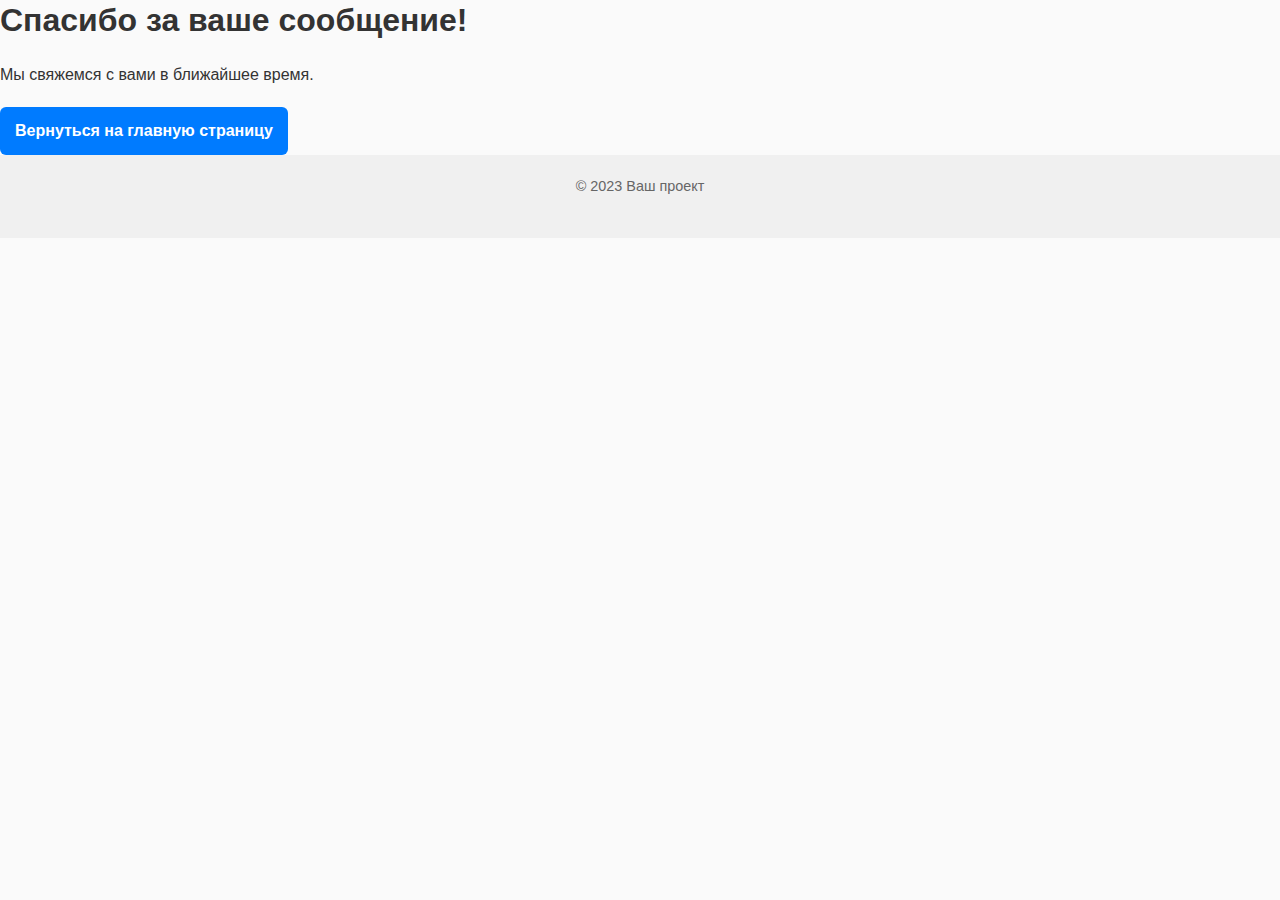
<file: thankyou.html>
<!DOCTYPE html>
<html lang="ru">
<head>
  <meta charset="UTF-8">
  <title>Спасибо!</title>
  <meta name="viewport" content="width=device-width, initial-scale=1.0">
  <!-- Подключение собственных стилей -->
  <link rel="stylesheet" href="styles.css">
</head>
<body>

  <header>
    <h1>Спасибо за ваше сообщение!</h1>
  </header>

  <main>
    <p>Мы свяжемся с вами в ближайшее время.</p>
    <a href="index.html">
      <button type="button">Вернуться на главную страницу</button>
    </a>
  </main>

  <footer>
    <p>&copy; 2023 Ваш проект</p>
  </footer>

</body>
</html>
</file>
<file: styles.css>
/* Общие стили */
body {
  font-family: 'Inter', sans-serif;
  margin: 0;
  padding: 0;
  color: #333;
  background-color: #fafafa;
}

h1, h2 {
  margin: 0 0 20px;
  font-weight: 700;
  line-height: 1.3;
}

.language-switcher {
  display: inline-block; /* чтобы переключатель шел в одну линию с другими элементами */
  margin-left: 20px; /* отступ слева, при необходимости */
}

.language-switcher select {
  background: #007BFF; /* Цвет фона, как у кнопки */
  color: #fff; /* Белый текст */
  font-size: 1em;
  border: 2px solid #fff; /* Белая рамка */
  border-radius: 4px; /* Закруглённые углы */
  padding: 8px 16px; /* Пространство внутри */
  cursor: pointer; /* Указатель при наведении */
  transition: background-color 0.3s ease; /* Плавный переход цвета */
}

.language-switcher select:hover {
  background: #fff;
  color: #007BFF;
}

p {
  line-height: 1.6;
  margin: 0 0 20px;
}

/* Общий контейнер */
.container {
  max-width: 900px; /* Фиксированная ширина для всех секций */
  margin: 0 auto; /* Центрирование */
  padding: 0 60px; /* Горизонтальные отступы */
}

/* Шапка / Hero */
.hero {
  background: #007BFF;
  color: #fff;
  padding: 60px 20px; /* Верхние и нижние отступы */
  position: relative;
}

.header-inner {
  display: flex;
  justify-content: space-between;
  align-items: center; /* По центру по вертикали */
  padding: 20px;
}

.header-inner img {
  max-height: 200px; /* Было 200px, теперь меньше */
  height: auto;
  width: auto;
}

.header-right {
  display: flex;
  align-items: center;
  gap: 10px; /* Уменьшите расстояние, было 20px */
}

/* Удалите или закомментируйте margin-left у .language-switcher */
.language-switcher {
  display: inline-block; /* Можно оставить, чтобы блок не растягивался */
  /* margin-left: 20px; Удаляем эту строку */
}

.cta-link {
  color: #fff;
  text-decoration: none;
  font-weight: 600;
  border: 2px solid #fff;
  padding: 8px 20px;
  border-radius: 4px;
  /* Можете добавить margin или другие стили при необходимости */
}

.cta-link:hover {
  background: #fff;
  color: #007BFF;
}

.hero-content {
  text-align: center;
}

.hero h1 {
  font-size: 2.4em;
  margin-bottom: 20px;
}

.subtitle {
  font-weight: 400;
  font-size: 1.1em;
  max-width: 700px;
  margin: 0 auto 40px;
  padding: 20px;
  text-align: left;
}

.cta-button {
  display: inline-block;
  background: #fff;
  color: #007BFF;
  padding: 15px 30px;
  border-radius: 30px;
  font-weight: 600;
  text-decoration: none;
  transition: background-color 0.3s ease;
}

.cta-button:hover {
  background: #f0f0f0;
}

/* Основной контент */
main {
  margin: auto;
}

/* Блок преимуществ */
.benefits {
  text-align: center;
  padding: 40px 0;
}

.benefits h2 {
  font-size: 1.8em;
  margin-bottom: 30px;
}

.benefits-list {
  list-style: none;
  padding: 0;
  margin: 0 auto;
  max-width: 1100px;
  text-align: left;
}

.benefits-list li {
  margin-bottom: 20px;
  font-size: 1em;
  line-height: 1.4;
}

/* Описание */
.description {
  text-align: center;
  padding: 40px 0;
}

.description h2 {
  font-size: 1.8em;
  margin-bottom: 20px;
}

/* Форма */
.form-section {
  background: #fff;
  padding: 40px 0;
  border-radius: 8px;
  text-align: center;
  /*box-shadow: 0 2px 10px rgba(0, 0, 0, 0.05);*/
}

.form-section h2 {
  margin-bottom: 10px;
}

form {
  max-width: 500px;
  margin: 20px auto 0;
  display: flex;
  flex-direction: column;
  text-align: left;
}

label {
  font-weight: 600;
  margin-bottom: 5px;
}

input, textarea {
  padding: 12px;
  margin-bottom: 20px;
  font-size: 1em;
  border: 1px solid #ccc;
  border-radius: 6px;
  width: 100%;
  box-sizing: border-box;
}

button {
  padding: 15px;
  font-size: 1em;
  background-color: #007BFF;
  color: #fff;
  border: none;
  border-radius: 6px;
  cursor: pointer;
  font-weight: 600;
  transition: background-color 0.3s ease;
}

button:hover {
  background-color: #0056b3;
}

.microcopy {
  font-size: 0.9em;
  color: #555;
  margin-top: 10px;
  text-align: center;
}

/* Выравнивание чекбокса и текста на одной линии */
.consent {
  display: flex; /* или display: flex; если нужно блочное выравнивание */
  align-items: center; /* центрирует по вертикали все дочерние элементы */
}

.consent input[type="checkbox"] {
  margin-right: 10px; /* отступ между чекбоксом и текстом */
}

input[type="checkbox"] {
  width: auto;     /* Отменяем width: 100% для чекбоксов */
  height: auto;    /* Чтобы не растягивался по вертикали */
  margin: 0 10px 0 0; /* Добавляем отступ справа, если нужно */
  vertical-align: middle; /* По вертикали по центру относительно текста */
}

.consent label {
  vertical-align: middle;
  display: inline-block;
  padding-bottom: 20px;
}

/* Подвал */
footer {
  background-color: #f0f0f0;
  text-align: center;
  padding: 20px 0;
  font-size: 0.9em;
  color: #666;
}

/* Адаптивность */
@media (max-width: 768px) {
  .header-inner {
    flex-direction: column; /* Вертикальное расположение */
    align-items: center; /* По центру */
  }

  .header-inner img {
    max-height: 150px; /* Уменьшаем логотип */
    width: auto;
  }

  .cta-link,
  .language-switcher select {
    font-size: 0.9em; /* Чуть уменьшаем текст */
    padding: 6px 12px;
  }

  .hero-content {
    /* Уберите лишние боковые отступы, если есть */
    padding: 0 10px;
}
}

@media (max-width: 480px) {
  .header-inner {
    flex-direction: column; /* Вертикальное расположение */
    align-items: center; /* По центру */
  }

  .header-inner img {
    max-height: 150px; /* Уменьшаем логотип */
    width: auto;
  }

  .cta-link,
  .language-switcher select {
    font-size: 0.9em; /* Чуть уменьшаем текст */
    padding: 6px 12px;
  }

  .hero-content {
    /* Уберите лишние боковые отступы, если есть */
    padding: 0 10px;
  }
}
</file>
